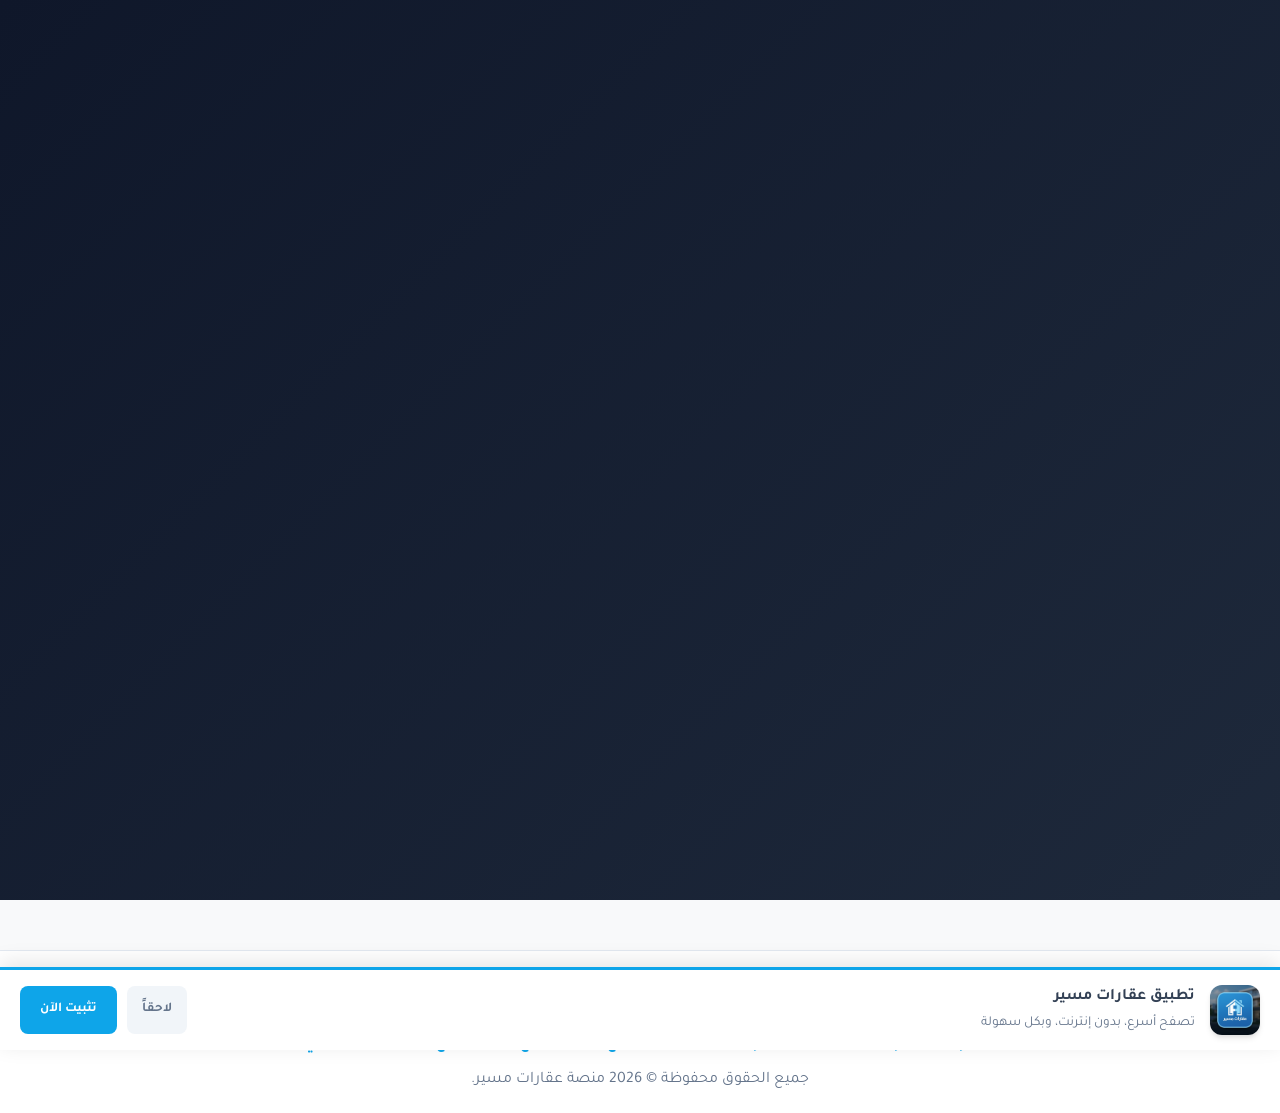
<file: index.html>
<!DOCTYPE html>
<html lang="ar" dir="rtl">

<head>
    <meta charset="UTF-8">
    <meta name="viewport" content="width=device-width, initial-scale=1.0">
    <title>عقارات مسير - البوابة الرئيسية</title>
    <link rel="stylesheet" href="style.css">
    <link rel="stylesheet" href="https://cdnjs.cloudflare.com/ajax/libs/font-awesome/6.4.0/css/all.min.css">
    <link href="https://fonts.googleapis.com/css2?family=Tajawal:wght@400;500;700;800&display=swap" rel="stylesheet">
    <link rel="manifest" href="manifest.json">
    <meta name="theme-color" content="#0ea5e9">
    <style>
        .portal-section {
            min-height: 100vh;
            display: flex;
            align-items: center;
            justify-content: center;
            background: linear-gradient(135deg, var(--light) 0%, #e2e8f0 100%);
            padding: 40px 20px;
        }

        .portal-container {
            display: flex;
            flex-direction: column;
            align-items: center;
            max-width: 1000px;
            width: 100%;
        }

        .portal-header {
            text-align: center;
            margin-bottom: 50px;
        }

        .portal-header h1 {
            color: var(--primary);
            font-size: 3.5rem;
            margin-bottom: 15px;
            text-shadow: 0 2px 4px rgba(0, 0, 0, 0.05);
        }

        .portal-header p {
            color: var(--dark, #334155);
            /* Fallback to a clear dark gray if --dark isn't set */
            font-size: 1.5rem;
            font-weight: 700;
            text-shadow: 0 1px 2px rgba(0, 0, 0, 0.1);
        }

        .portal-grid {
            display: grid;
            grid-template-columns: repeat(auto-fit, minmax(220px, 1fr));
            gap: 25px;
            width: 100%;
        }

        .portal-card {
            background: var(--white);
            padding: 40px 20px;
            border-radius: 16px;
            text-align: center;
            box-shadow: var(--shadow);
            transition: var(--transition);
            display: flex;
            flex-direction: column;
            align-items: center;
            text-decoration: none;
            color: var(--dark);
            border: 2px solid transparent;
        }

        .portal-card:hover {
            transform: translateY(-10px);
            box-shadow: var(--shadow-lg);
            border-color: var(--primary);
        }

        .portal-card i {
            font-size: 3rem;
            color: var(--primary);
            margin-bottom: 20px;
            transition: var(--transition);
        }

        .portal-card:hover i {
            transform: scale(1.1);
        }

        .portal-card h3 {
            font-size: 1.3rem;
            margin-bottom: 10px;
            font-weight: 700;
        }

        .portal-card p {
            color: #64748b;
            font-size: 0.95rem;
            line-height: 1.5;
        }
    </style>
</head>

<body>
    <!-- Splash Screen -->
    <div id="splashScreen" class="splash-screen">
        <div class="splash-content">
            <div class="splash-logo">
                <i class="fa-solid fa-house-chimney"></i>
            </div>
            <div class="splash-text">
                <p class="developed-by">تم التصميم والتطوير بواسطة</p>
                <h1 class="engineer-name">المهندس أحمد عمرو أبو الحاج</h1>
                <div class="collaboration">
                    <span class="collab-text">بالتعاون مع</span>
                    <h2 class="office-name">مكتب الفتح للاستثمار العقاري</h2>
                </div>
            </div>
            <div class="splash-loader"></div>
        </div>
    </div>

    <div class="portal-section">
        <div class="portal-container">
            <div class="portal-header">
                <h1><i class="fa-solid fa-house-chimney"></i> عقارات مسير</h1>
                <p>المنصة الإلكترونية الأولى للعقارات، اختر كيف تريد المتابعة</p>
            </div>

            <div class="portal-grid">
                <!-- 1. إنشاء حساب -->
                <a href="login.html?mode=signup" class="portal-card"
                    style="border: 2px solid var(--primary); background: #f0f9ff;">
                    <i class="fa-solid fa-user-plus"></i>
                    <h3 style="color: var(--primary);">إنشاء حساب عقاري</h3>
                    <p>ابدأ الآن وقم ببناء بروفايلك الخاص لعرض عقاراتك</p>
                    <span
                        style="background: var(--primary); color: white; padding: 5px 15px; border-radius: 20px; font-size: 0.8rem; margin-top: 10px; font-weight: bold;">سجل
                        مجاناً</span>
                </a>

                <!-- 2. تسجيل الدخول -->
                <a href="login.html?mode=login" class="portal-card">
                    <i class="fa-solid fa-right-to-bracket"></i>
                    <h3>تسجيل دخول</h3>
                    <p>للوصول إلى لوحة التحكم الشخصية وإدارة العقارات</p>
                </a>

                <!-- 3. حساب مساحة -->
                <a href="calculator.html" class="portal-card">
                    <i class="fa-solid fa-calculator"></i>
                    <h3>حساب مساحة</h3>
                    <p>أداة هندسية تتيح لك إدخال الأبعاد وحساب المساحة الإجمالية</p>
                </a>

                <!-- 4. دخول كزائر -->
                <a href="properties.html" class="portal-card">
                    <i class="fa-solid fa-magnifying-glass-location"></i>
                    <h3>الدخول كزائر</h3>
                    <p>تخطي التسجيل وتوجه مباشرة لتصفح العقارات والبحث فيها</p>
                </a>

                <!-- 5. استشارة عقارية -->
                <a href="consultation.html" class="portal-card">
                    <i class="fa-solid fa-hand-holding-dollar"></i>
                    <h3>استشارة وتقييم عقاري</h3>
                    <p>للحصول على تقييم دقيق لعقارك أو المساعدة في عمليات الفصال</p>
                </a>

                <!-- 6. متابعة استشارة -->
                <a href="track.html" class="portal-card">
                    <i class="fa-solid fa-qrcode"></i>
                    <h3>متابعة حالة استشارة</h3>
                    <p>استعلم عن طلب التقييم برقم الكود أو بمسح الباركود</p>
                </a>

                <!-- 7. لوحة الإدارة -->
                <a href="master_dashboard.html" class="portal-card" style="border-color: #ef4444;">
                    <i class="fa-solid fa-user-shield" style="color: #ef4444;"></i>
                    <h3 style="color: #ef4444;">لوحة تحكم الإدارة (Master)</h3>
                    <p>مخصصة لمدير النظام لمراقبة العقارات، الاستشارات، والردود.</p>
                </a>
            </div>

            <!-- Install App Button (Desktop/Mobile) -->
            <button id="btnInstall" class="btn-primary pwa-install-btn"
                style="margin-top: 30px; display: none; border-radius: 30px; padding: 15px 30px; box-shadow: var(--shadow-lg); font-size: 1.1rem;">
                <i class="fa-solid fa-download"></i> تثبيت تطبيق عقارات مسير
            </button>
        </div>
    </div>

    <!-- PWA Install Banner (Bottom) -->
    <div id="pwaBanner"
        style="position: fixed; bottom: -150px; left: 0; right: 0; background: #fff; padding: 15px 20px; box-shadow: 0 -5px 20px rgba(0,0,0,0.1); z-index: 9999; display: flex; align-items: center; justify-content: space-between; transition: bottom 0.5s ease; border-top: 3px solid var(--primary);">
        <div style="display: flex; align-items: center; gap: 15px;">
            <img src="icon.png" style="width: 50px; height: 50px; border-radius: 12px; box-shadow: var(--shadow);">
            <div>
                <h4 style="margin: 0; color: var(--dark);">تطبيق عقارات مسير</h4>
                <p style="margin: 3px 0 0 0; font-size: 0.85rem; color: #64748b;">تصفح أسرع، بدون إنترنت، وبكل سهولة</p>
            </div>
        </div>
        <div style="display: flex; gap: 10px;">
            <button id="closeBanner"
                style="background: #f1f5f9; color: #64748b; border: none; padding: 10px 15px; border-radius: 8px; font-weight: 700; cursor: pointer;">لاحقاً</button>
            <button id="installBannerBtn" class="btn-primary" style="padding: 10px 20px;">تثبيت الآن</button>
        </div>
    </div>

    <!-- Footer -->
    <footer class="footer">
        <div class="container footer-bottom">
            <p style="margin-bottom: 10px; font-weight: 700; color: var(--primary);">تم التصميم والتطوير بواسطة م/ أحمد
                عمرو أبو الحاج بالتعاون مع مكتب الفتح للاستثمار العقاري</p>
            <p>جميع الحقوق محفوظة &copy; 2026 منصة عقارات مسير.</p>
        </div>
    </footer>

    <script src="pwa-handler.js"></script>
    <script>
        // Check for logged-in user
        window.addEventListener('DOMContentLoaded', () => {
            if (localStorage.getItem('brokerLogged') === 'true') {
                const name = localStorage.getItem('brokerName');
                const headerP = document.querySelector('.portal-header p');
                if (headerP) {
                    headerP.innerHTML = `أهلاً بك مجدداً يا <strong>${name}</strong>، ماذا تود أن تفعل اليوم؟`;
                }
                // Optional: Highlight the dashboard card
            }
        });

        // Splash Screen Logic
        window.addEventListener('DOMContentLoaded', () => {
            const splash = document.getElementById('splashScreen');
            if (splash) {
                setTimeout(() => {
                    splash.classList.add('fade-out');
                    setTimeout(() => {
                        splash.style.display = 'none';
                    }, 1000);
                }, 3500);
            }
        });
    </script>
</body>

</html>
</file>
<file: style.css>
/* ================= Variables & Base ================= */
:root {
    --primary: #0ea5e9;
    /* Sky Blue */
    --primary-hover: #0284c7;
    --secondary: #10b981;
    /* Calm Green */
    --secondary-hover: #059669;
    --dark: #334155;
    /* Slate dark */
    --light: #f8f9fa;
    /* Light Gray */
    --white: #ffffff;
    --border: #e2e8f0;
    --shadow: 0 4px 6px -1px rgba(0, 0, 0, 0.1), 0 2px 4px -1px rgba(0, 0, 0, 0.06);
    --shadow-lg: 0 10px 15px -3px rgba(0, 0, 0, 0.1), 0 4px 6px -2px rgba(0, 0, 0, 0.05);
    --transition: all 0.3s ease;
}

/* ================= PWA Utilities ================= */
@keyframes pulse {
    0% { transform: scale(1); box-shadow: 0 0 0 0 rgba(14, 165, 233, 0.7); }
    70% { transform: scale(1.05); box-shadow: 0 0 0 10px rgba(14, 165, 233, 0); }
    100% { transform: scale(1); box-shadow: 0 0 0 0 rgba(14, 165, 233, 0); }
}

.pwa-install-btn {
    animation: pulse 2s infinite;
}

/* ================= Splash Screen ================= */
.splash-screen {
    position: fixed;
    top: 0;
    left: 0;
    width: 100%;
    height: 100%;
    background: linear-gradient(135deg, #0f172a 0%, #1e293b 100%);
    display: flex;
    align-items: center;
    justify-content: center;
    z-index: 10000;
    transition: opacity 1s ease-out, visibility 1s;
}

.splash-screen.fade-out {
    opacity: 0;
    visibility: hidden;
}

.splash-content {
    text-align: center;
    animation: splashZoom 4s ease-out forwards;
}

@keyframes splashZoom {
    0% { transform: scale(0.9); opacity: 0; }
    20% { transform: scale(1); opacity: 1; }
    80% { transform: scale(1.05); opacity: 1; }
    100% { transform: scale(1.1); opacity: 0; }
}

.splash-logo {
    font-size: 5rem;
    color: var(--primary);
    margin-bottom: 30px;
    filter: drop-shadow(0 0 20px rgba(14, 165, 233, 0.4));
}

.splash-text {
    color: white;
}

.developed-by {
    font-size: 1.2rem;
    color: #94a3b8;
    margin-bottom: 10px;
    letter-spacing: 2px;
}

.engineer-name {
    font-size: 2.5rem;
    font-weight: 800;
    margin-bottom: 20px;
    background: linear-gradient(to right, #fff, var(--primary));
    -webkit-background-clip: text;
    -webkit-text-fill-color: transparent;
}

.collaboration {
    display: flex;
    flex-direction: column;
    align-items: center;
    gap: 10px;
}

.collab-text {
    font-size: 1rem;
    color: #64748b;
    font-style: italic;
}

.office-name {
    font-size: 1.8rem;
    font-weight: 700;
    color: #e2e8f0;
}

.splash-loader {
    margin-top: 50px;
    width: 200px;
    height: 3px;
    background: rgba(255,255,255,0.1);
    border-radius: 10px;
    overflow: hidden;
    margin-left: auto;
    margin-right: auto;
}

.splash-loader::after {
    content: '';
    display: block;
    width: 0%;
    height: 100%;
    background: var(--primary);
    animation: loaderProgress 3.5s linear forwards;
}

@keyframes loaderProgress {
    0% { width: 0%; }
    100% { width: 100%; }
}

* {
    margin: 0;
    padding: 0;
    box-sizing: border-box;
    font-family: 'Tajawal', sans-serif;
}

body {
    background-color: var(--light);
    color: var(--dark);
    line-height: 1.6;
}

.bg-light {
    background-color: var(--light);
}

a {
    text-decoration: none;
    color: inherit;
    transition: var(--transition);
}

ul {
    list-style: none;
}

.container {
    max-width: 1200px;
    margin: 0 auto;
    padding: 0 20px;
}

/* ================= Header ================= */
.header {
    background-color: var(--white);
    box-shadow: 0 2px 10px rgba(0, 0, 0, 0.05);
    position: sticky;
    top: 0;
    z-index: 100;
}

.header-content {
    display: flex;
    justify-content: space-between;
    align-items: center;
    height: 80px;
}

.logo {
    font-size: 1.5rem;
    font-weight: 800;
    color: var(--primary);
    display: flex;
    align-items: center;
    gap: 10px;
}

.nav-links {
    display: flex;
    align-items: center;
    gap: 30px;
}

.nav-links a {
    font-weight: 500;
    font-size: 1.1rem;
}

.nav-links a:hover,
.nav-links a.active {
    color: var(--primary);
}

.mobile-menu-btn {
    display: none;
    font-size: 1.5rem;
    cursor: pointer;
}

/* ================= Buttons ================= */
.btn-primary {
    background-color: var(--primary);
    color: var(--white);
    padding: 10px 24px;
    border-radius: 8px;
    font-weight: 700;
    border: none;
    cursor: pointer;
    transition: var(--transition);
    display: inline-flex;
    align-items: center;
    justify-content: center;
    gap: 8px;
}

.btn-primary:hover {
    background-color: var(--primary-hover);
}

.btn-primary-outline {
    border: 2px solid var(--primary);
    color: var(--primary);
    padding: 8px 20px;
    border-radius: 8px;
    font-weight: 700;
    display: inline-flex;
    align-items: center;
    gap: 8px;
}

.btn-primary-outline:hover {
    background-color: var(--primary);
    color: var(--white);
}

.btn-whatsapp {
    background-color: #25D366;
    color: white;
    padding: 8px 16px;
    border-radius: 6px;
    font-weight: 500;
    flex: 1;
    text-align: center;
    display: flex;
    justify-content: center;
    align-items: center;
    gap: 8px;
}

.btn-whatsapp:hover {
    background-color: #128C7E;
}

.btn-call {
    background-color: var(--secondary);
    color: white;
    padding: 8px 16px;
    border-radius: 6px;
    font-weight: 500;
    flex: 1;
    text-align: center;
    display: flex;
    justify-content: center;
    align-items: center;
    gap: 8px;
}

.btn-call:hover {
    background-color: var(--secondary-hover);
}

/* ================= Hero & Search ================= */
.hero {
    position: relative;
    background: url('https://images.unsplash.com/photo-1600596542815-ffad4c1539a9?ixlib=rb-4.0.3&auto=format&fit=crop&w=2000&q=80') center/cover;
    height: 600px;
    display: flex;
    align-items: center;
    justify-content: center;
    text-align: center;
}

.hero-overlay {
    position: absolute;
    top: 0;
    left: 0;
    right: 0;
    bottom: 0;
    background: rgba(0, 0, 0, 0.5);
    z-index: 1;
}

.hero-content {
    position: relative;
    z-index: 2;
    color: var(--white);
    max-width: 800px;
}

.hero h1 {
    font-size: 3rem;
    font-weight: 800;
    margin-bottom: 20px;
    text-shadow: 2px 2px 4px rgba(0, 0, 0, 0.5);
}

.hero p {
    font-size: 1.2rem;
    margin-bottom: 40px;
}

.search-filter {
    background: var(--white);
    padding: 20px;
    border-radius: 12px;
    display: flex;
    gap: 15px;
    box-shadow: var(--shadow-lg);
    align-items: flex-end;
    color: var(--dark);
    text-align: right;
}

.filter-group {
    flex: 1;
    display: flex;
    flex-direction: column;
    gap: 8px;
}

.filter-group label {
    font-weight: 700;
    font-size: 0.9rem;
    color: var(--dark);
}

.filter-group select,
.filter-group input {
    padding: 12px;
    border: 1px solid var(--border);
    border-radius: 8px;
    font-size: 1rem;
    outline: none;
}

.filter-group select:focus,
.filter-group input:focus {
    border-color: var(--primary);
}

.btn-search {
    background-color: var(--primary);
    color: white;
    border: none;
    padding: 14px 30px;
    border-radius: 8px;
    font-weight: 700;
    font-size: 1.1rem;
    cursor: pointer;
    transition: var(--transition);
}

.btn-search:hover {
    background-color: var(--primary-hover);
}

/* ================= Properties Grid ================= */
.properties-section {
    padding: 80px 20px;
}

.section-header {
    text-align: center;
    margin-bottom: 50px;
}

.section-header h2 {
    font-size: 2.5rem;
    color: var(--primary);
    margin-bottom: 10px;
}

.properties-grid {
    display: grid;
    grid-template-columns: repeat(auto-fill, minmax(320px, 1fr));
    gap: 30px;
}

.property-card {
    background: var(--white);
    border-radius: 16px;
    overflow: hidden;
    box-shadow: var(--shadow);
    transition: var(--transition);
}

.property-card:hover {
    transform: translateY(-5px);
    box-shadow: var(--shadow-lg);
}

.property-img {
    height: 220px;
    width: 100%;
    object-fit: cover;
}

.property-content {
    padding: 20px;
}

.property-price {
    font-size: 1.5rem;
    font-weight: 800;
    color: var(--primary);
    margin-bottom: 10px;
}

.property-title {
    font-size: 1.2rem;
    font-weight: 700;
    margin-bottom: 15px;
    color: var(--dark);
}

.property-meta {
    display: flex;
    justify-content: space-between;
    margin-bottom: 15px;
    padding-bottom: 15px;
    border-bottom: 1px solid var(--border);
    color: #64748b;
    font-size: 0.9rem;
}

.property-desc {
    font-size: 0.95rem;
    color: #64748b;
    margin-bottom: 20px;
    display: -webkit-box;
    -webkit-line-clamp: 2;
    -webkit-box-orient: vertical;
    overflow: hidden;
}

.property-actions {
    display: flex;
    gap: 10px;
}

/* ================= Auth Page ================= */
.auth-page {
    display: flex;
    align-items: center;
    justify-content: center;
    min-height: calc(100vh - 80px);
    padding: 40px 20px;
}

.auth-container {
    background: var(--white);
    padding: 40px;
    border-radius: 16px;
    box-shadow: var(--shadow-lg);
    width: 100%;
    max-width: 450px;
}

.auth-header {
    text-align: center;
    margin-bottom: 30px;
}

.auth-header h2 {
    color: var(--primary);
    font-size: 1.8rem;
    margin-bottom: 10px;
}

.auth-header p {
    color: #64748b;
}

.form-group {
    margin-bottom: 20px;
}

.form-group label {
    display: block;
    margin-bottom: 8px;
    font-weight: 700;
    color: var(--dark);
}

.input-icon {
    position: relative;
}

.input-icon i {
    position: absolute;
    right: 15px;
    top: 50%;
    transform: translateY(-50%);
    color: #94a3b8;
}

.input-icon input {
    width: 100%;
    padding: 12px 15px 12px 40px;
    border: 1px solid var(--border);
    border-radius: 8px;
    font-size: 1rem;
    outline: none;
    transition: var(--transition);
}

.input-icon input:focus {
    border-color: var(--primary);
    box-shadow: 0 0 0 3px rgba(14, 165, 233, 0.1);
}

.w-100 {
    width: 100%;
}

.form-footer {
    margin-top: 20px;
    text-align: center;
    font-size: 0.95rem;
}

.form-footer a {
    color: var(--primary);
    font-weight: 700;
}

.alert {
    padding: 15px;
    border-radius: 8px;
    margin-top: 20px;
    text-align: center;
    font-weight: 500;
}

.alert-error {
    background-color: #fee2e2;
    color: #b91c1c;
    border: 1px solid #f87171;
}

.alert-success {
    background-color: #d1fae5;
    color: #047857;
    border: 1px solid #34d399;
}

/* ================= Footer ================= */
.footer {
    background-color: var(--white);
    padding: 60px 0 20px;
    border-top: 1px solid var(--border);
    margin-top: 50px;
}

.footer-content {
    display: flex;
    justify-content: space-between;
    flex-wrap: wrap;
    gap: 40px;
    margin-bottom: 40px;
}

.footer-brand {
    flex: 2;
    min-width: 300px;
}

.footer-brand h3 {
    color: var(--primary);
    font-size: 1.5rem;
    margin-bottom: 15px;
}

.footer-links {
    flex: 1;
    min-width: 200px;
}

.footer-links h4 {
    margin-bottom: 15px;
    font-size: 1.2rem;
}

.footer-links li {
    margin-bottom: 10px;
}

.footer-links a:hover {
    color: var(--primary);
}

.footer-bottom {
    text-align: center;
    padding-top: 20px;
    border-top: 1px solid var(--border);
    color: #64748b;
}

/* ================= Touch Targets & Forms ================= */
button,
input,
select,
textarea,
.btn-primary,
.btn-primary-outline,
.btn-whatsapp,
.btn-call,
.tab-btn {
    min-height: 48px;
    /* Apple/Google recommended touch target size */
}

/* ================= Responsive ================= */
@media (max-width: 768px) {
    .nav-links {
        display: none;
    }

    .mobile-menu-btn {
        display: block;
    }

    .search-filter {
        flex-direction: column;
        align-items: stretch;
        gap: 15px;
    }

    .btn-search {
        margin-top: 10px;
        width: 100%;
    }

    .hero {
        height: 500px;
    }

    .hero h1 {
        font-size: 2rem;
        line-height: 1.4;
    }

    .hero p {
        font-size: 1.1rem;
    }

    .properties-grid,
    .my-properties-grid {
        grid-template-columns: 1fr !important;
    }

    .form-row {
        grid-template-columns: 1fr !important;
    }

    .profile-info {
        flex-direction: column;
        align-items: center;
        text-align: center;
        margin-top: -70px !important;
    }

    .profile-avatar {
        margin-left: 0 !important;
        margin-bottom: 15px;
        width: 100px !important;
        height: 100px !important;
        font-size: 3rem !important;
    }

    .profile-tabs {
        flex-direction: column;
        gap: 10px;
    }

    .auth-container {
        padding: 30px 20px;
    }

    .footer-content {
        flex-direction: column;
        text-align: center;
    }

    .footer-brand,
    .footer-links {
        min-width: 100%;
    }
}
</file>
